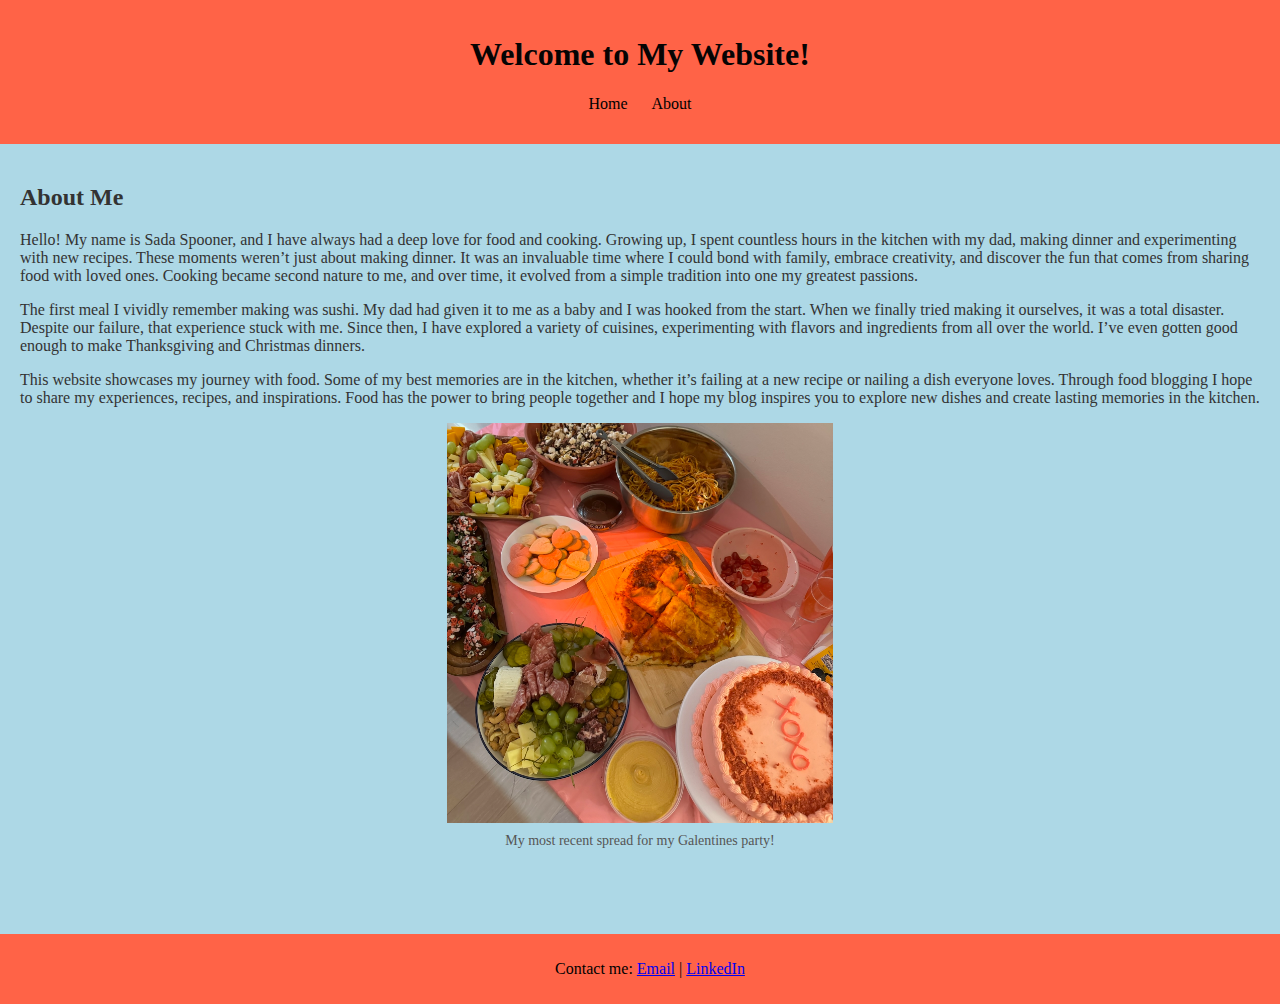
<file: index.html>
<!DOCTYPE html>
<html lang="en">
<head>
    <meta charset="UTF-8">
    <meta name="viewport" content="width=device-width, initial-scale=1.0">
    <title>My Personal Website</title>
    <link rel="stylesheet" href="style.css">
</head>
<body>
    <header>
        <h1>Welcome to My Website!</h1>
        <nav>
            <ul>
                <li><a href="index.html">Home</a></li>
                <li><a href="about.html">About</a></li>
            </ul>
        </nav>
    </header>
    <main>
        <section>
            <h2>About Me</h2>
            <p>Hello! My name is Sada Spooner, and I have always had a deep love for food and cooking. Growing up, I spent countless hours in the kitchen with my dad, making dinner and experimenting with new recipes. These moments weren’t just about making dinner. It was an invaluable time where I could bond with family, embrace creativity, and discover the fun that comes from sharing food with loved ones. Cooking became second nature to me, and over time, it evolved from a simple tradition into one my greatest passions. </p>
            <p>The first meal I vividly remember making was sushi. My dad had given it to me as a baby and I was hooked from the start. When we finally tried making it ourselves, it was a total disaster. Despite our failure, that experience stuck with me. Since then, I have explored a variety of cuisines, experimenting with flavors and ingredients from all over the world. I’ve even gotten good enough to make Thanksgiving and Christmas dinners.</p>
            <p>This website showcases my journey with food. Some of my best memories are in the kitchen, whether it’s failing at a new recipe or nailing a dish everyone loves. Through food blogging I hope to share my experiences, recipes, and inspirations. Food has the power to bring people together and I hope my blog inspires you to explore new dishes and create lasting memories in the kitchen.</p>
            <figure>
                <img src="galentines.jpg" alt="An image representing your interests" style="max-width: 100%; height: auto;">
                <figcaption>My most recent spread for my Galentines party!</figcaption>
            </figure>
        </section>
    </main>
    <footer>
        <p>Contact me: <a href="mailto:spooner.s@northeastern.edu">Email</a> | <a href="https://www.linkedin.com/in/sadaspooner/">LinkedIn</a></p>
    </footer>
</body>
</html>
</file>
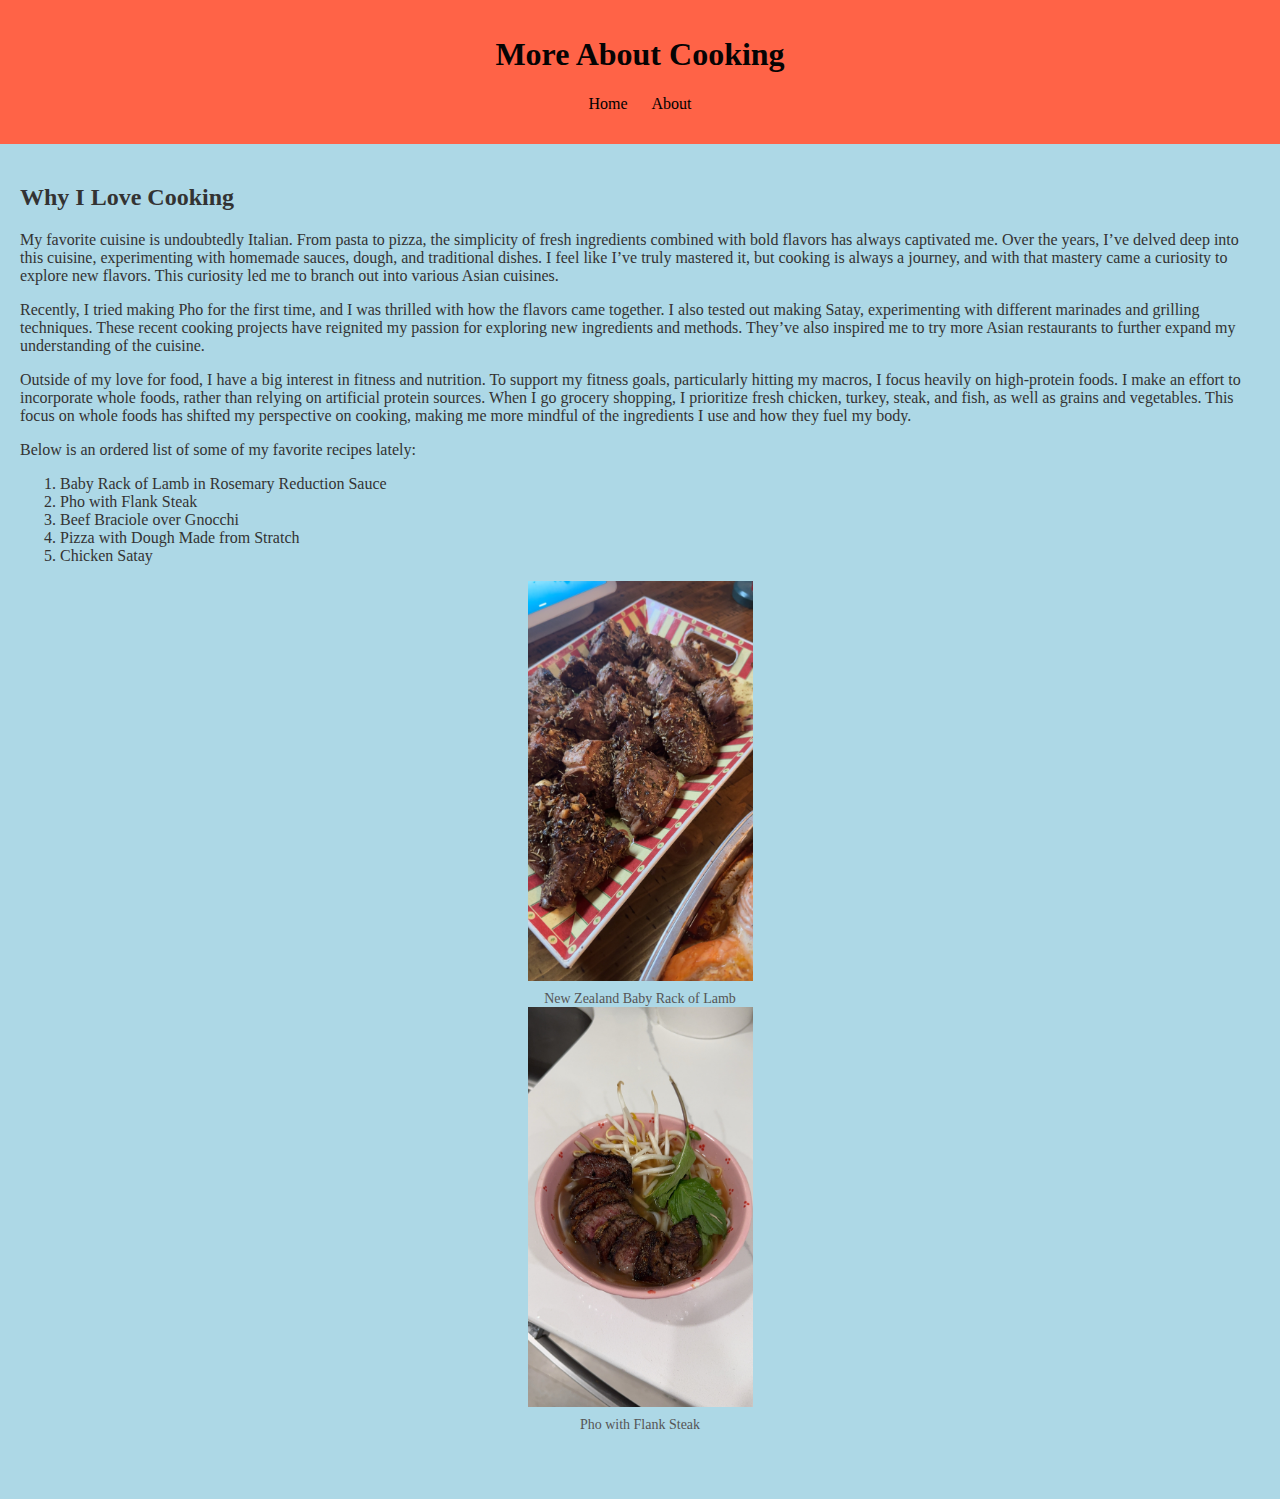
<file: about.html>
<!DOCTYPE html>
<html lang="en">
<head>
    <meta charset="UTF-8">
    <meta name="viewport" content="width=device-width, initial-scale=1.0">
    <title>About Me</title>
    <link rel="stylesheet" href="style.css">
</head>
<body>
    <header>
        <h1>More About Cooking</h1>
        <nav>
            <ul>
                <li><a href="index.html">Home</a></li>
                <li><a href="about.html">About</a></li>
            </ul>
        </nav>
    </header>
    <main>
        <section>
            <h2>Why I Love Cooking</h2>
            <p>My favorite cuisine is undoubtedly Italian. From pasta to pizza, the simplicity of fresh ingredients combined with bold flavors has always captivated me. Over the years, I’ve delved deep into this cuisine, experimenting with homemade sauces, dough, and traditional dishes. I feel like I’ve truly mastered it, but cooking is always a journey, and with that mastery came a curiosity to explore new flavors. This curiosity led me to branch out into various Asian cuisines. </p>
            <p>Recently, I tried making Pho for the first time, and I was thrilled with how the flavors came together. I also tested out making Satay, experimenting with different marinades and grilling techniques. These recent cooking projects have reignited my passion for exploring new ingredients and methods. They’ve also inspired me to try more Asian restaurants to further expand my understanding of the cuisine. </p>
            <p>Outside of my love for food, I have a big interest in fitness and nutrition. To support my fitness goals, particularly hitting my macros, I focus heavily on high-protein foods. I make an effort to incorporate whole foods, rather than relying on artificial protein sources. When I go grocery shopping, I prioritize fresh chicken, turkey, steak, and fish, as well as grains and vegetables. This focus on whole foods has shifted my perspective on cooking, making me more mindful of the ingredients I use and how they fuel my body. </p>
            <p>Below is an ordered list of some of my favorite recipes lately:</p>
            <ol>
                <li>Baby Rack of Lamb in Rosemary Reduction Sauce</li>
                <li>Pho with Flank Steak</li>
                <li>Beef Braciole over Gnocchi</li>
                <li>Pizza with Dough Made from Stratch</li>
                <li>Chicken Satay</li>
            </ol>
            <figure>
                <img src="lamb.jpg" alt="An image representing your interests" style="max-width: 100%; height: auto;">
                <figcaption>New Zealand Baby Rack of Lamb</figcaption>
                <img src="pho.jpg" alt="An image representing your interests" style="max-width: 100%; height: auto;">
                <figcaption>Pho with Flank Steak</figcaption>
            </figure>
        </section>
    </main>
</body>
</html>
</file>
<file: style.css>
body {
    font-family: "Times New Roman", serif; 
    margin: 0;
    padding: 0;
    background-color: #ADD8E6; 
    color: #333;
}

header {
    background: #FF6347;
    padding: 15px;
    text-align: center;
    color: rgb(6, 4, 4);
}

nav ul {
    list-style: none;
    padding: 0;
}

nav ul li {
    display: inline;
    margin: 0 10px;
}

nav ul li a {
    color: black;
    text-decoration: none;
}

img {
    max-width: 100%;  /* Ensures image is responsive */
    height: auto;  /* Maintains aspect ratio */
    display: block;  /* Prevents extra space below the image */
    margin: 0 auto;  /* Centers the image */
    max-height: 400px; /* Limits the height */
}

figcaption {
    text-align: center;
    font-size: 14px;
    color: #555;
    margin-top: 10px;
}

main {
    padding: 20px;
    min-height: 80vh; /* Ensure the main content area is tall enough */
    padding-bottom: 50px; /* Ensure space for footer */
}

footer {
    text-align: center;
    padding: 10px;
    background: #FF6347;
    color: black;
    width: 100%;
    position: relative; /* Change to relative so it doesn't overlap content */
    bottom: 0;
}
</file>
